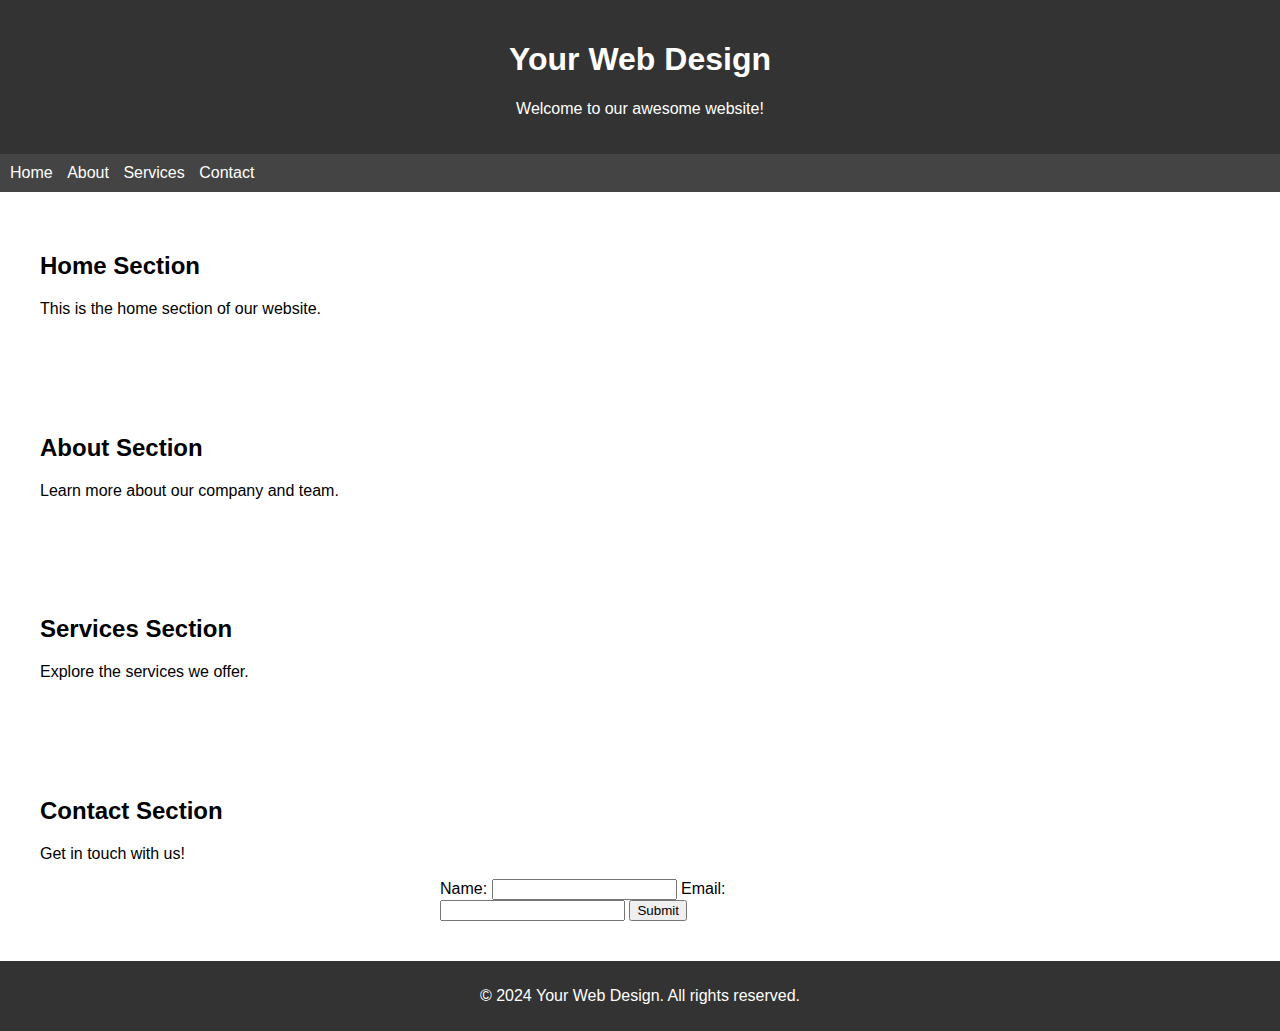
<file: indezs.html>
<!DOCTYPE html>
<html lang="en">
<head>
    <meta charset="UTF-8">
    <meta name="viewport" content="width=device-width, initial-scale=1.0">
    <link rel="stylesheet" href="styles.css">
    <link rel="stylesheet" href="css.scss">
    <title>Your Web Design</title>
</head>
<body>
    <header>
        <h1>Your Web Design</h1>
        <p>Welcome to our awesome website!</p>
    </header>

    <nav>
        <ul>
            <li><a href="#home">Home</a></li>
            <li><a href="#about">About</a></li>
            <li><a href="#services">Services</a></li>
            <li><a href="#contact">Contact</a></li>
        </ul>
    </nav>

    <section id="home">
        <h2>Home Section</h2>
        <p>This is the home section of our website.</p>
    </section>

    <section id="about">
        <h2>About Section</h2>
        <p>Learn more about our company and team.</p>
    </section>

    <section id="services">
        <h2>Services Section</h2>
        <p>Explore the services we offer.</p>
    </section>

    <section id="contact">
        <h2>Contact Section</h2>
        <p>Get in touch with us!</p>
        <form id="contactForm">
            <label for="name">Name:</label>
            <input type="text" id="name" name="name" required>

            <label for="email">Email:</label>
            <input type="email" id="email" name="email" required>

            <button type="submit">Submit</button>
        </form>
    </section>

    <footer>
        <p>&copy; 2024 Your Web Design. All rights reserved.</p>
    </footer>

    <script src="script.js"></script>
</body>
</html>
</file>
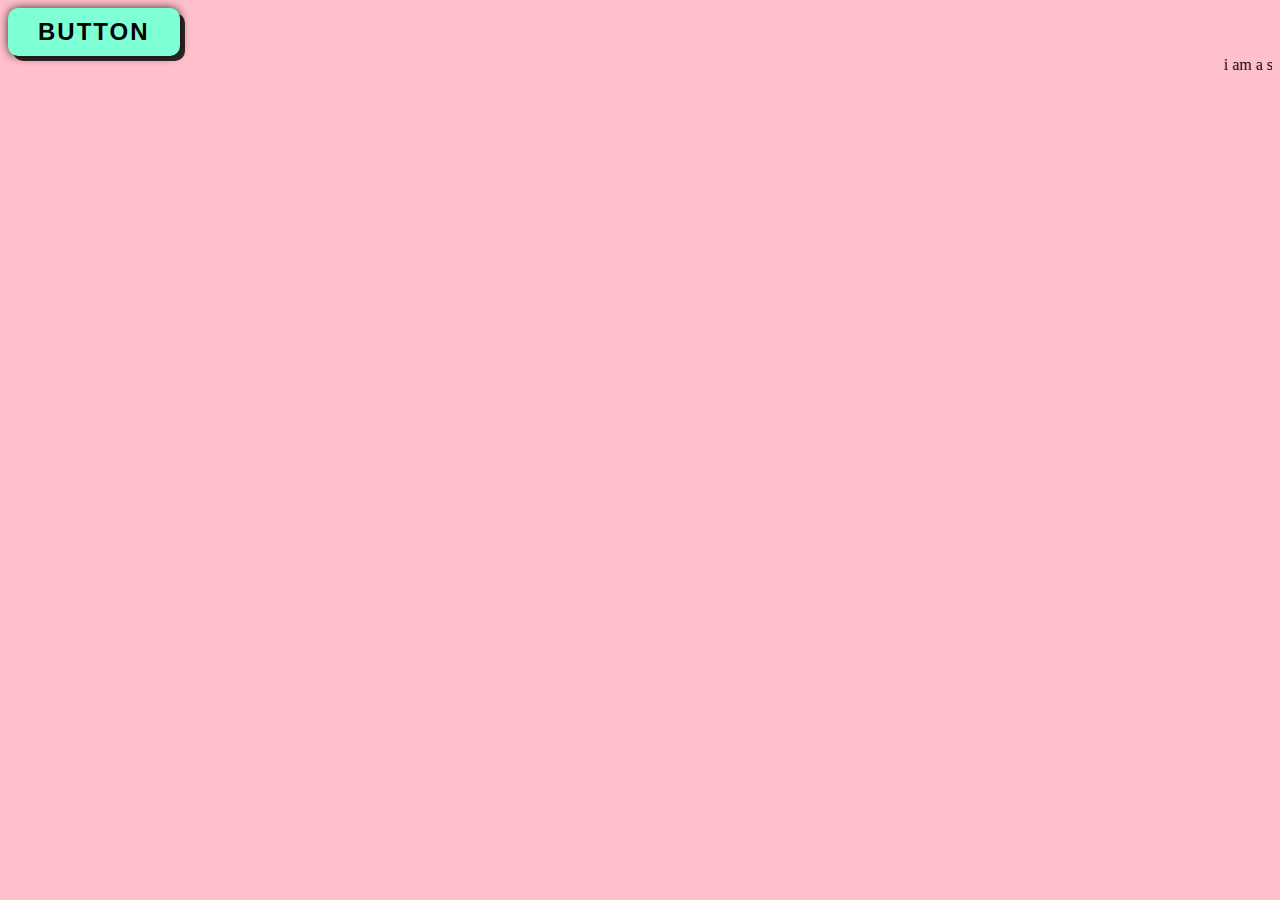
<file: new.html>
<!DOCTYPE html>
<html lang="en">
<head>
    <meta charset="UTF-8">
    <meta name="viewport" content="width=device-width, initial-scale=1.0">
    <title>color-rendom</title>
    <link rel="stylesheet" href="color.css">
</head>
<body>
    
<button class="btn">Button</button>

<marquee behavior="#">i am a shakil </marquee>

    <script src="color.js"></script>
</body>
</html>
</file>
<file: styles.css>
body {
    font-family: 'Arial', sans-serif;
    margin: 0;
    padding: 0;
}

header {
    background-color: #333;
    color: #fff;
    text-align: center;
    padding: 20px;
}

nav {
    background-color: #444;
    padding: 10px;
}

ul {
    list-style-type: none;
    margin: 0;
    padding: 0;
}

li {
    display: inline;
    margin-right: 10px;
}

a {
    text-decoration: none;
    color: #fff;
}

section {
    padding: 40px;
}

form {
    max-width: 400px;
    margin: 0 auto;
}

footer {
    background-color: #333;
    color: #fff;
    text-align: center;
    padding: 10px;
}
</file>
<file: color.css>
.btn {
    
    outline: none;
    border: none;
    text-decoration: none;
    text-transform: uppercase;
    letter-spacing: 2px;
    font-size: 24px;
    background-color: aquamarine;
    padding: 10px 30px;
    border-radius: 10px;
    font-weight: bold;
    color: black;
    cursor: pointer;
    box-shadow: 5px 5px 0 rgba(0, 0, 0, 0.8),
                0 0 10px rgba(0, 0, 0, 0.8);
                
}

.btn:active{
    outline: none;
    position: relative;
    top: 10px;
    left: 2px;
    box-shadow: none;
}
</file>
